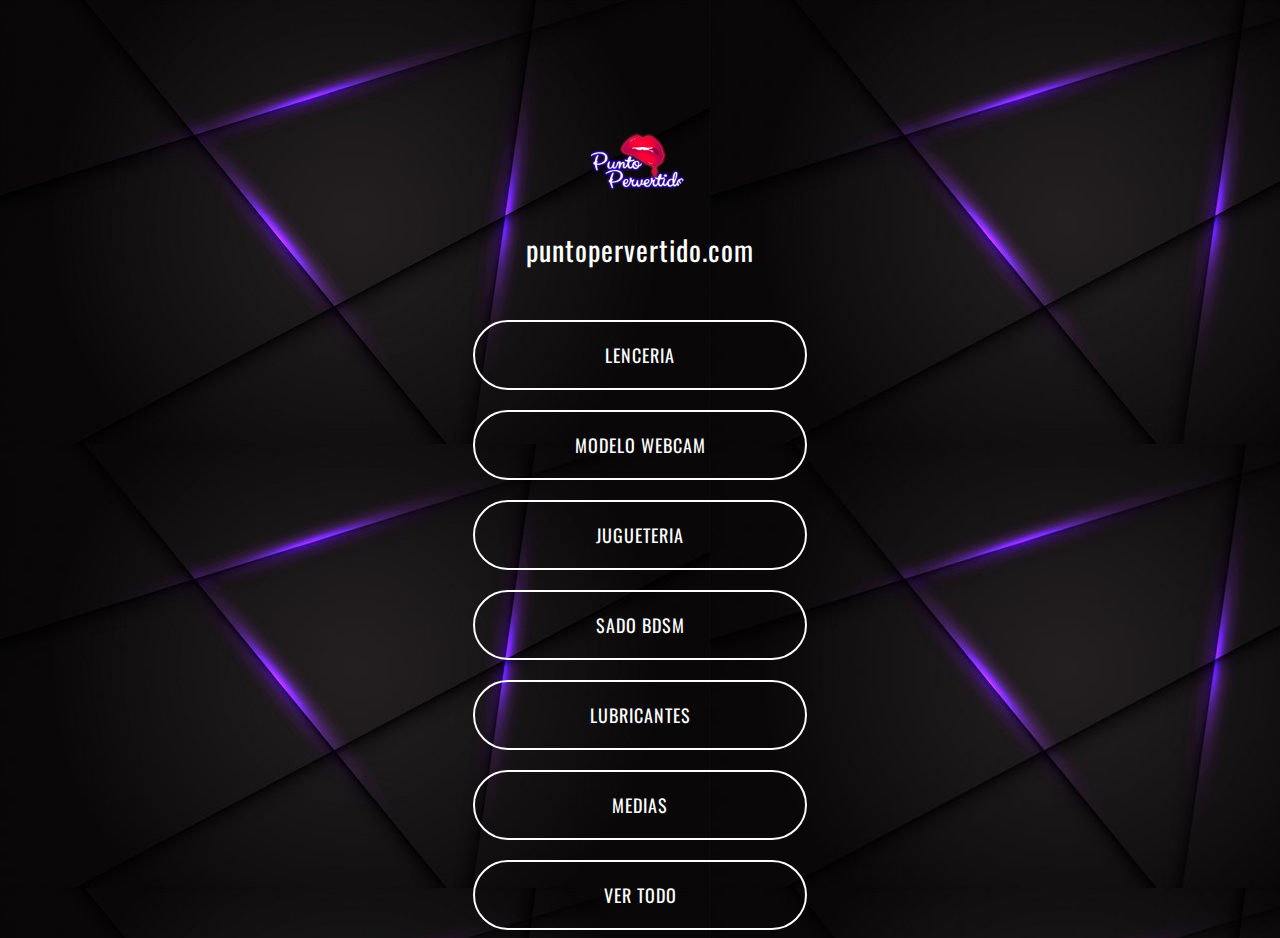
<file: index.html>
<html lang="en">

<head>
    <meta charset="UTF-8">
    <meta http-equiv="X-UA-Compatible" content="IE=edge">
    <meta name="viewport" content="width=device-width, initial-scale=1.0">
    <link rel="stylesheet" href="styles.css">
    <title>Document</title>
    <link rel="preconnect" href="https://fonts.googleapis.com">
<link rel="preconnect" href="https://fonts.gstatic.com" crossorigin>
<link href="https://fonts.googleapis.com/css2?family=Oswald&display=swap" rel="stylesheet">
</head>

<body>

    <!-- 1. Profile Picture  -->
    <img class="profile-picture"
        src="logo 2.fw.png" />

    <!-- 2. Profile Name or User Account  -->

    <div class="profile-name">puntopervertido.com</div>

    <!-- 3. Links  -->

    <a href="https://puntopervertido.com/categoria-producto/lenceria/" class="links">
        LENCERIA
    </a>
    <a href="https://puntopervertido.com/categoria-producto/webcam/" class="links">
        MODELO WEBCAM
    </a>


    <a href="https://puntopervertido.com/categoria-producto/juguetes/" class="links">
        JUGUETERIA 
    </a>
    <a href="https://puntopervertido.com/categoria-producto/bdsm/" class="links">
        SADO BDSM
    </a>


    <a href="https://puntopervertido.com/categoria-producto/lubricantes/" class="links">
        LUBRICANTES
    </a>

    

    <a href="https://puntopervertido.com/categoria-producto/lenceria/medias/" class="links">
        MEDIAS
    </a>

    <a href="https://puntopervertido.com/inicio/tienda/" class="links">
        VER TODO
    </a>


</body>

</html>
</file>
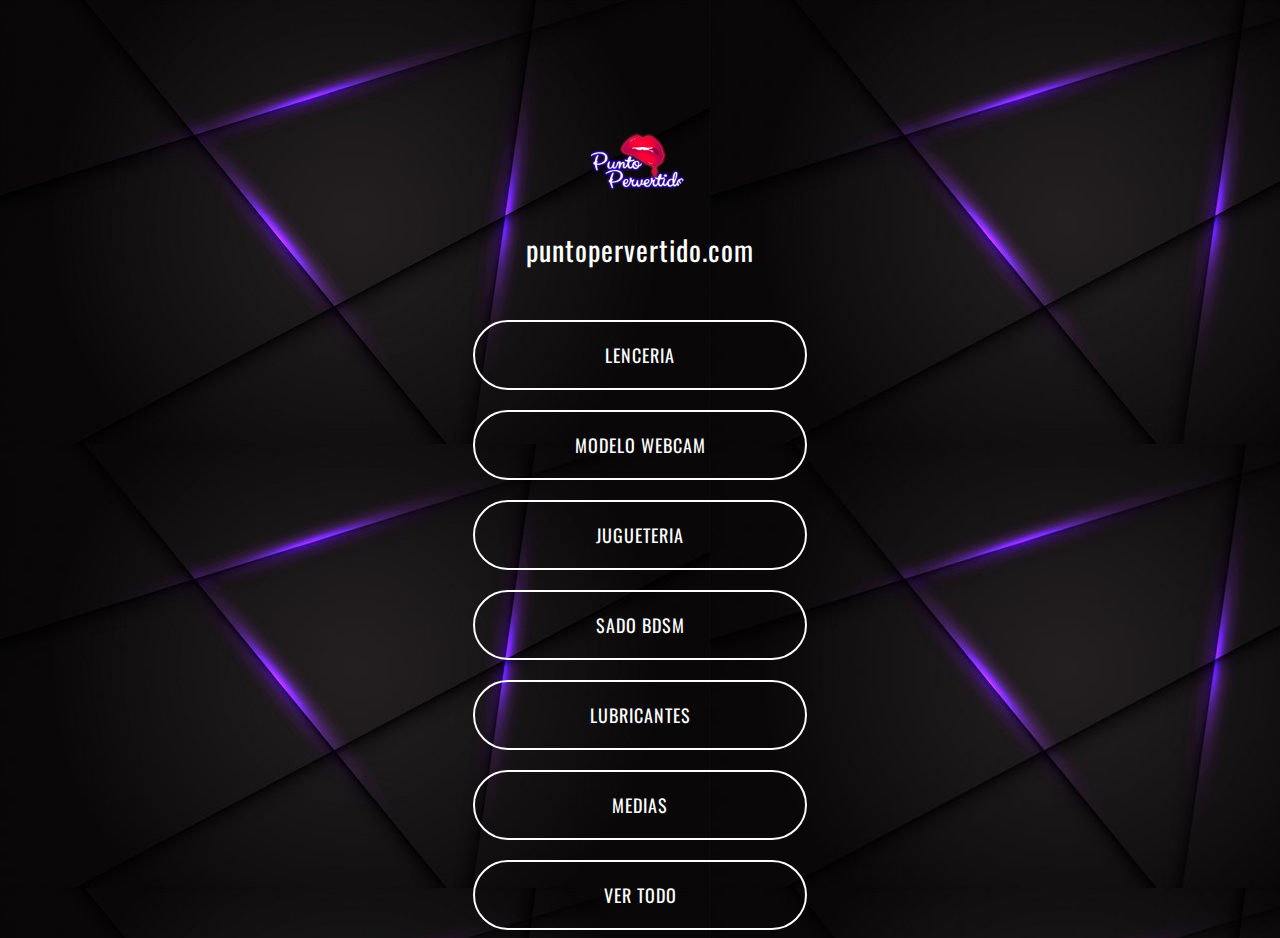
<file: Linktree_HTML_CSS-main/index.html>
<html lang="en">

<head>
    <meta charset="UTF-8">
    <meta http-equiv="X-UA-Compatible" content="IE=edge">
    <meta name="viewport" content="width=device-width, initial-scale=1.0">
    <link rel="stylesheet" href="styles.css">
    <title>Document</title>
    <link rel="preconnect" href="https://fonts.googleapis.com">
<link rel="preconnect" href="https://fonts.gstatic.com" crossorigin>
<link href="https://fonts.googleapis.com/css2?family=Oswald&display=swap" rel="stylesheet">
</head>

<body>

    <!-- 1. Profile Picture  -->
    <img class="profile-picture"
        src="logo 2.fw.png" />

    <!-- 2. Profile Name or User Account  -->

    <div class="profile-name">puntopervertido.com</div>

    <!-- 3. Links  -->

    <a href="https://puntopervertido.com/categoria-producto/lenceria/" class="links">
        LENCERIA
    </a>
    <a href="https://puntopervertido.com/categoria-producto/webcam/" class="links">
        MODELO WEBCAM
    </a>


    <a href="https://puntopervertido.com/categoria-producto/juguetes/" class="links">
        JUGUETERIA 
    </a>
    <a href="https://puntopervertido.com/categoria-producto/bdsm/" class="links">
        SADO BDSM
    </a>


    <a href="https://puntopervertido.com/categoria-producto/lubricantes/" class="links">
        LUBRICANTES
    </a>

    

    <a href="https://puntopervertido.com/categoria-producto/lenceria/medias/" class="links">
        MEDIAS
    </a>

    <a href="https://puntopervertido.com/tienda/" class="links">
        VER TODO
    </a>


</body>

</html>
</file>
<file: styles.css>
body {
  background-color: rgb(0, 0, 0);
  background-image:url(2.jpg);
  color: rgb(255, 255, 255);
  font-family: "Open Sans", sans-serif;
  letter-spacing: 1px;
  font-family: 'Oswald', sans-serif;
}

.profile-picture {
  display: block;
  margin-left: auto;
  margin-right: auto;

  margin-top: 10%;
  height: auto;
  max-width: 100px;

  border-radius: 50%;
}

.profile-name {
  text-align: center;

  padding: 30px;
  font-size: 28px;
}

.links {
  text-align: center;
  margin-top: 20px;
  border: 1px solid rgb(255, 255, 255);
  border-width: 2px;
  padding: 20px;

  width: 290px;
  display: block;
  margin-left: auto;
  margin-right: auto;

  border-radius: 40px;

  font-size: 18px;
}

a {
  text-decoration: none;

  color: rgb(255, 255, 255);
  transition: color 1s;
}

a:hover {
  color: black;
  background-color: white;
}
</file>
<file: Linktree_HTML_CSS-main/styles.css>
body {
  background-color: rgb(0, 0, 0);
  background-image:url(2.jpg);
  color: rgb(255, 255, 255);
  font-family: "Open Sans", sans-serif;
  letter-spacing: 1px;
  font-family: 'Oswald', sans-serif;
}

.profile-picture {
  display: block;
  margin-left: auto;
  margin-right: auto;

  margin-top: 10%;
  height: auto;
  max-width: 100px;

  border-radius: 50%;
}

.profile-name {
  text-align: center;

  padding: 30px;
  font-size: 28px;
}

.links {
  text-align: center;
  margin-top: 20px;
  border: 1px solid rgb(255, 255, 255);
  border-width: 2px;
  padding: 20px;

  width: 290px;
  display: block;
  margin-left: auto;
  margin-right: auto;

  border-radius: 40px;

  font-size: 18px;
}

a {
  text-decoration: none;

  color: rgb(255, 255, 255);
  transition: color 1s;
}

a:hover {
  color: black;
  background-color: white;
}
</file>
